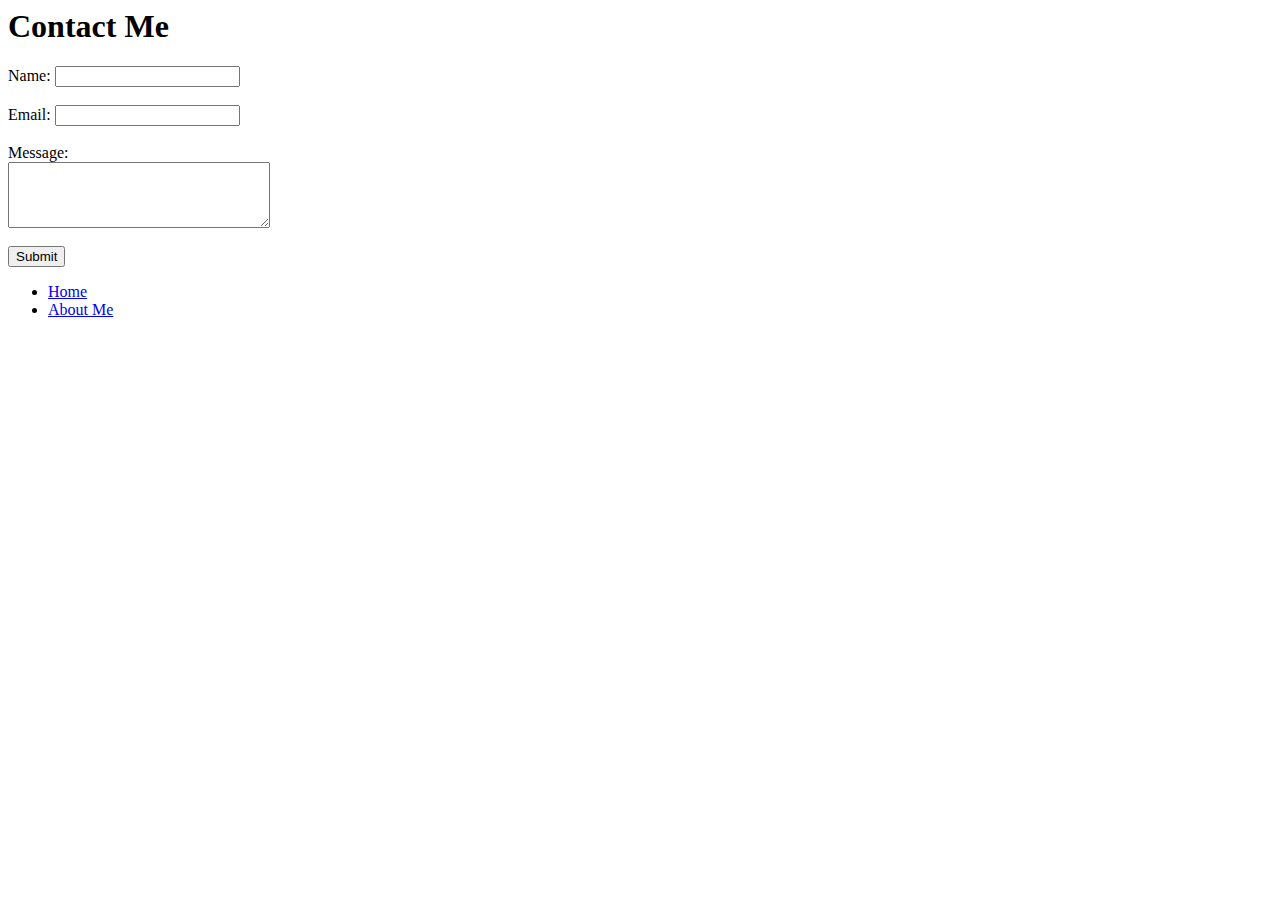
<file: contact.html>
<HTML>
<HEAD>
<TITLE>Contact Me</TITLE>
</HEAD>
<BODY>
<h1>Contact Me</h1>
 <form action="">
<label for="name">Name:</label>
<input type="text" id="name" name="name" required><br><br>
        
<label for="email">Email:</label>
<input type="email" id="email" name="email" required><br><br>
        
<label for="message">Message:</label><br>
<textarea id="message" name="message" rows="4" cols="30" required></textarea><br><br>
        
<input type="submit" value="Submit">
</form>
 <ul>
<li><a href="index.html">Home</a></li>
 <li><a href="about.html">About Me</a></li>
</ul>
</body>
</html>
</file>
